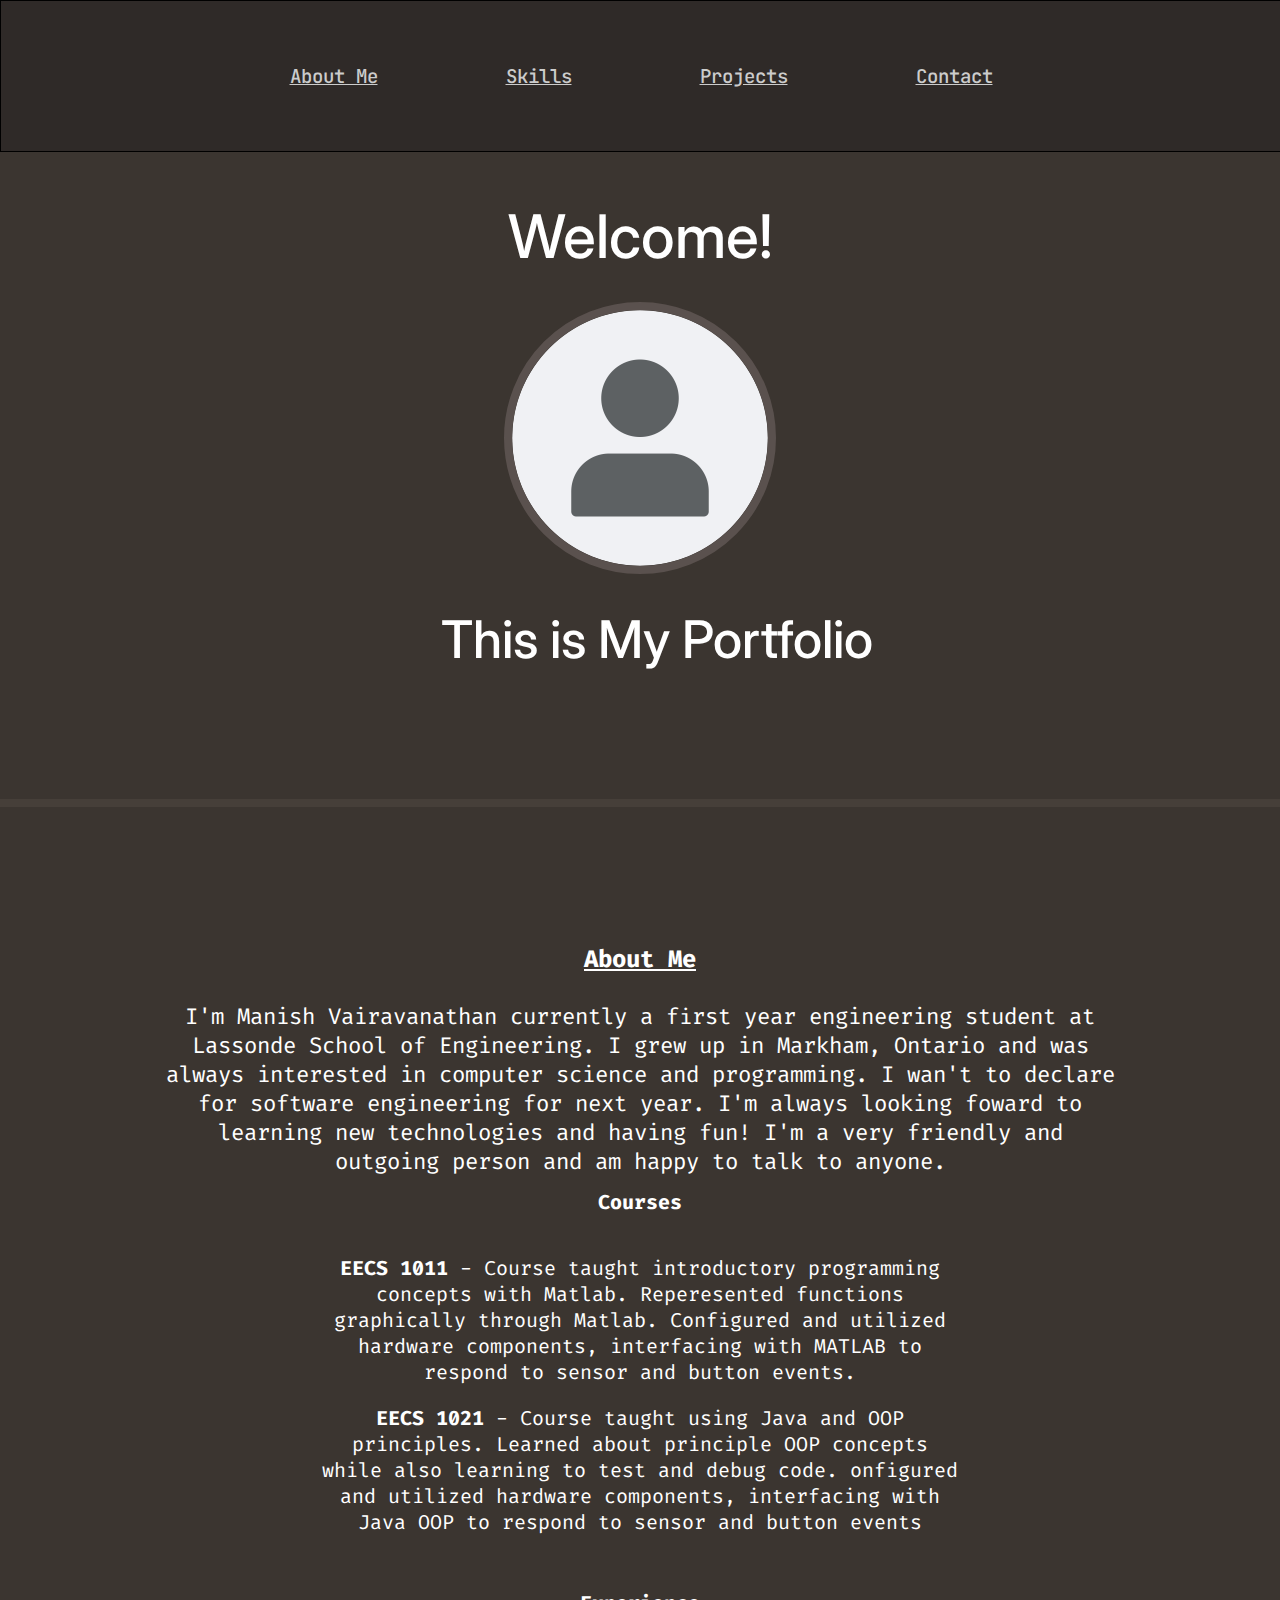
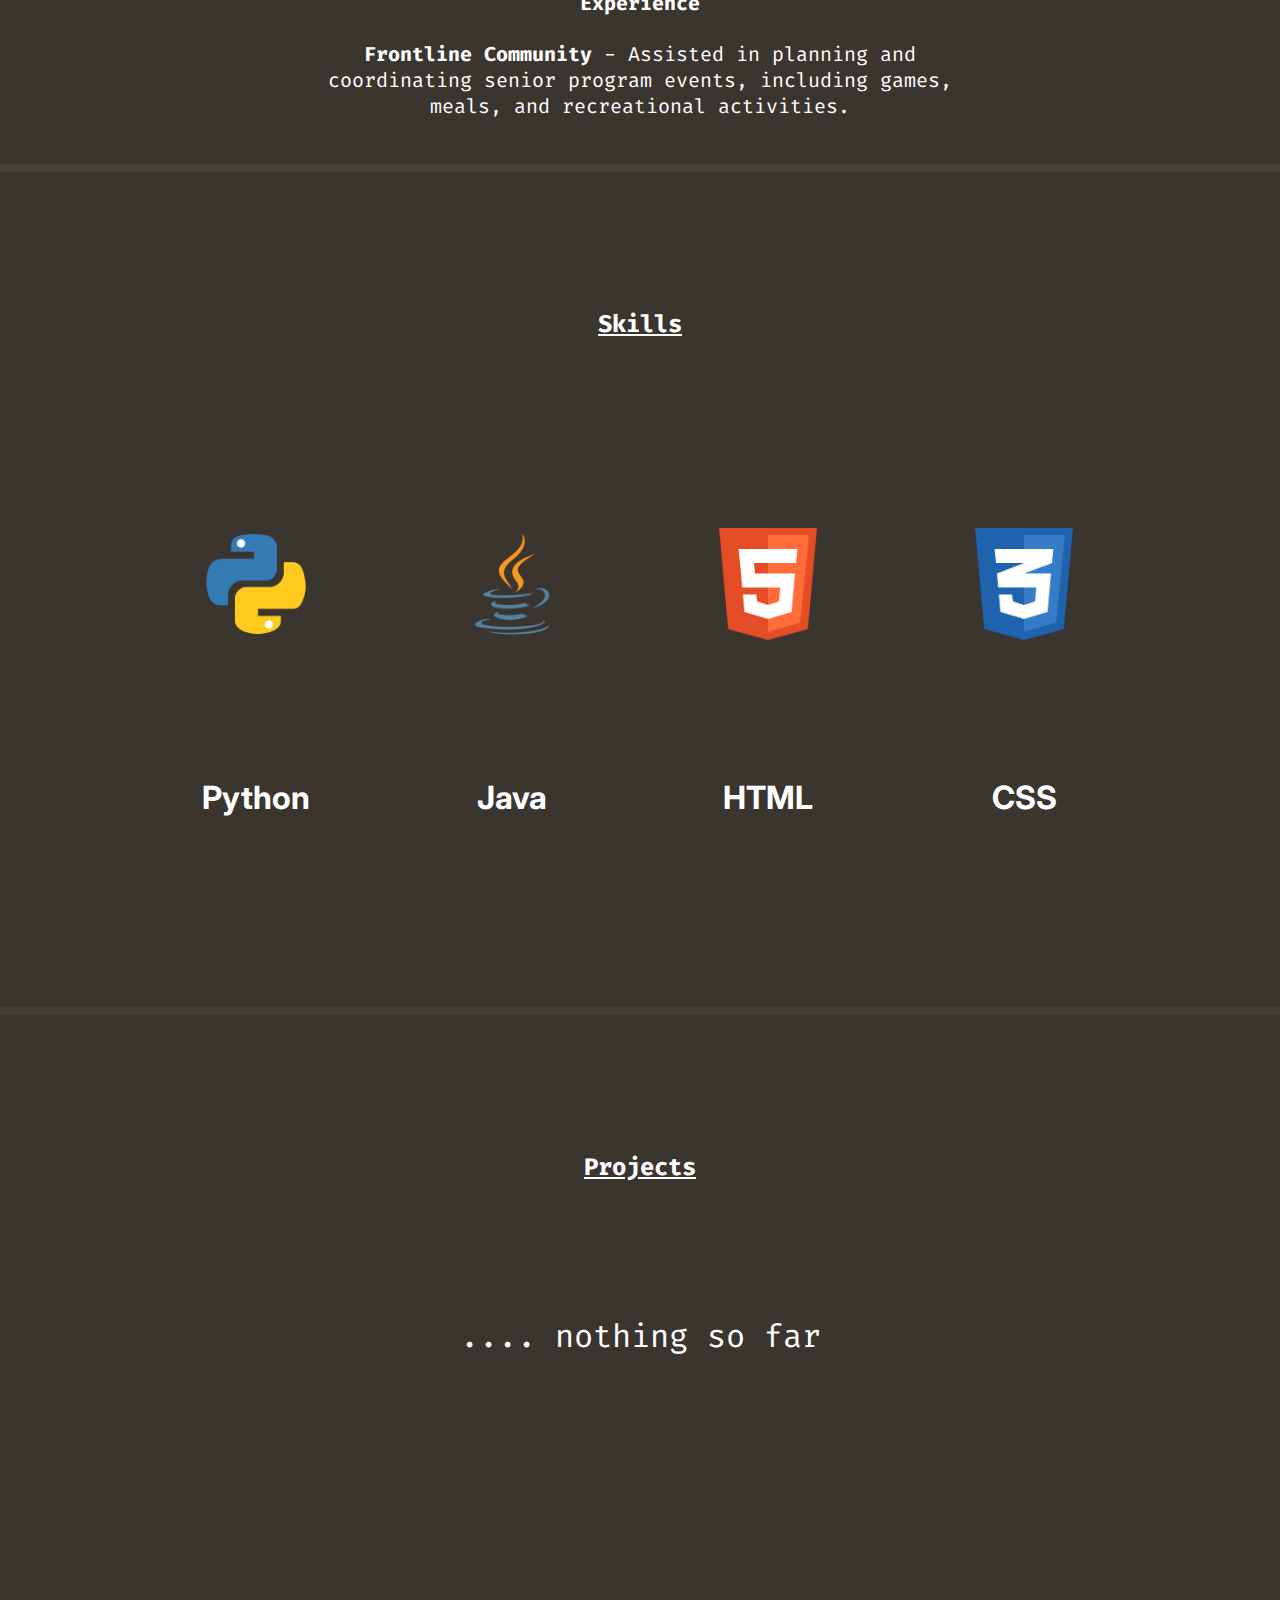
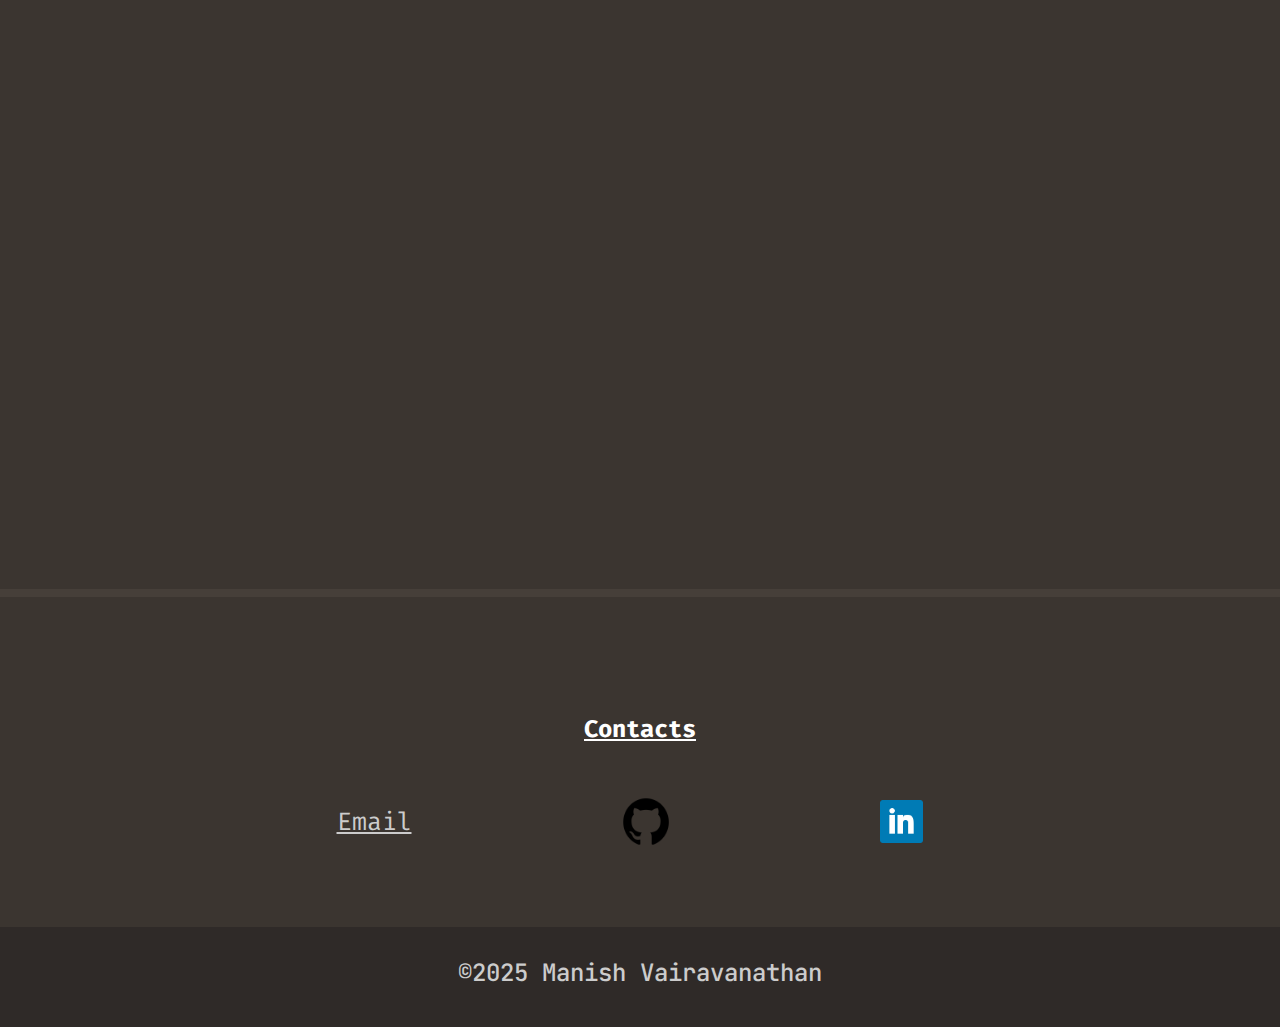
<file: index.html>
<!DOCTYPE html>
<html lang = "en">
    <head>
        <meta charset="UTF-8">
        <meta name="author" content="Manish Vairavanathan">
        <meta name="description" content = "Hi, I'm Manish Vairavanathan. This page is about me">
        <title>My portfolio</title>
        <link rel = "icon" href = "desktop.png" type = "image/x-icon">
         <link rel = "stylesheet" href = "main.css" type="text/css"> 
         <link href="https://fonts.googleapis.com/css2?family=Montserrat:wght@400;700&family=Open+Sans:wght@400;600&display=swap" rel="stylesheet">
         <link href="https://fonts.googleapis.com/css2?family=Roboto+Condensed:wght@300;400;700&display=swap" rel="stylesheet">
         <link href="https://fonts.googleapis.com/css2?family=JetBrains+Mono:wght@400;500;700&display=swap" rel="stylesheet">
         <link href="https://fonts.googleapis.com/css2?family=Inter:wght@400;500;600;700&display=swap" rel = "stylesheet">
         <link href="https://fonts.googleapis.com/css2?family=Fira+Code&display=swap" rel = "stylesheet">

    </head>

<section class = "intro">
<body>
    <nav class="header">
        <a href="#about">About Me</a>
        <a href="#skills">Skills</a>
        <a href="#projects">Projects</a>
        <a href="#contact">Contact</a>
    </nav>
    <header class="title">Welcome!</header>
    <img src = "prof.png" alt = "My Image" class = "picture1">
    <header class = "bottom"> This is My Portfolio</header>  

    
    
</section>
    
    <hr class = "hr1" id = "about">

    <section class = "aboutme" >
    <h1 class = "ptitle" > <u>About Me</u></h1>
    <p class = "p1"> I'm Manish Vairavanathan currently a first year engineering student at Lassonde School of Engineering. I grew up in Markham, Ontario and was always interested in computer science and programming. I wan't to declare for software engineering for next year. I'm always looking foward to learning new technologies and having fun! I'm a very friendly and outgoing person and am happy to talk to anyone.  </p>
    <h2 class = "courses">Courses</h2>

    <article class = "course" >
    <p> <b>EECS 1011</b> - Course taught introductory programming concepts with Matlab. 
        Reperesented functions graphically through Matlab. Configured and utilized hardware components, interfacing with MATLAB to respond to sensor and button events.</p>
    </article>

    <article class = "course">
        <p><b>EECS 1021</b> - Course taught using Java and OOP principles. Learned about principle OOP concepts while also learning to test and debug code.
            onfigured and utilized hardware components, interfacing with Java OOP to respond to sensor and button events

        </p>
    </article>

    <h2 class="experience">Experience</h2>

    <article class = "experiences">
    <p><b>Frontline Community</b> - Assisted in planning and coordinating senior program events, including games, meals, and recreational activities. </p>
     </article>

    </section>

    <hr class = "hr2" id = "skills">

    <section class = "skills"> 

    <h1 class = "skills-title" ><u>Skills</u></h1>

    <div class = container>
        <div>
        <img src = "python.png" alt = "python">
        <h3>Python</h3>
        </div>
        <div>
        <img src = "java.png" alt = "java" >
        <h3>Java</h3>
        </div>
        <div>
        <img src = "html.png" alt = "html" >
        <h3>HTML</h3>
        </div>
        <div>
        <img src = "css.png" alt = "css">
        <h3>CSS</h3>
        </div>
    </div>
    </section>

        <hr class = "hr3" id = "projects"> 

    <section class = "projects">

        <h1 class="projects-title"><u>Projects</u></h1>
        <p>.... nothing so far</p>
        

    </section>

    

    <hr class = "hr4" id = "contact"> 

    <section class = "contact">
        <h1 class="contacts-title"><u>Contacts</u></h1>
        

        <div class = "container2">
            <a href = "mailto:@shotgunfanboy@gmail.com" alt = "my mail" target= "_blank" class = "email" >Email</a>
            <a href = "https://github.com/Manish20060829" alt = "github" target= "_blank" ><img src = "github.png" alt = "github" class = "github"> </img></a>
            <a  href = "https://www.linkedin.com/in/manish-vairavanathan-07206321b/" target= "_blank" ><img src  = "linkedin.png" alt = "linkedin" class = "linkedin" > </img></a>

        </div>

    </section>

    <footer>
        <h2> &copy;2025 Manish Vairavanathan</h2>
    </footer>



    





</body>
</file>
<file: main.css>
html{
    overscroll-behavior: none;
    margin: 0;
    padding: 0;
    

}

body{
    overscroll-behavior: none;
    background-color: #3b3530;
    margin: 0;
    padding: 0;
    width: 100%;
    overflow-x: hidden;
    
}



.header{
    width: 100%;
    height: 150px;
    border: 1px solid;
    position: fixed;
    top: 0;
    left: 0;
    display: flex;
    background-color: #2F2A28;
    justify-content: center; 
    align-items: center;    
    font-family: 'JetBrains Mono', monospace; font-weight: 500;
    z-index: 2;

    }
    
a {
color:  #ccc;
font-size: 1.19rem;
margin: 5%;
transition: 0.5s

}

a:hover{
    color: white;
}

.title{
    position: relative;
    top: 200px;
    text-align: center;
    font-size: 3.75rem;
    font-family: 'Inter', sans-serif; font-weight: 500;
    color: white;


}

.picture1 {
    position: relative; 
    height: 20%;
    width: 20%;
    top: 230px;
    left: 50%;
    transform: translateX(-50%);
    border-radius: 100%; 
    border: 8px solid #5A514E; 
    object-fit: cover; 
    background-color: transparent;

}

.bottom{
    position: relative;
    top: 260px;
    text-align: center;
    left: 17px;
    color: white;
    font-family: 'Inter', sans-serif; 
    font-weight: 500;
    font-size: 3.25rem; 

}

.ptitle{
    position: relative;
    text-align: center;
    color: white;
    font-family: 'Fira Code', 'monospace';
    font-size: 1.5rem;
    top: 500px;
    
    
    
}

.p1{
    color: white;
    position: relative;
    height: 20%;
    text-align: center;
    width: 75%;
    top: 505px;
    font-size: 1.4rem;
    left: 50%;
    transform: translateX(-50%);
    font-family: 'Fira Code', 'monospace'
}





.hr1{
    position: relative;
    top: 380px;
    border: 0.25rem solid #463f39;
    
    
}

.hr2{
    position: relative;
    top: 580px;
    border: 0.25rem solid #463f39;
    
    
    
    
}

.hr3{
    position: relative;
    top: 980px;
    border: 0.25rem solid #463f39;

    


}

.hr4{
    position: relative;
    top: 2000px;
    border: 0.25rem solid #463f39;
  
}

.courses{
    color: white;
    position: relative;
    text-align: center;
    top: 495px;
    font-size: 1.25rem;
    font-family: 'Fira Code', 'monospace';


}

.course{
    color: white;
    position: relative;
    text-align: center;
    top: 515px;
    font-size: 1.25rem;
    width: 50%;
    height: 50%;
    left: 50%;
    transform: translateX(-50%);
    font-family: 'Fira Code', 'monospace';

}

.experience{
    position: relative;
    text-align: center;
    color: white;
    font-family: 'Fira Code', 'monospace';
    font-size: 1.25rem;
    top: 550px; 
}

.experiences{
    color: white;
    position: relative;
    text-align: center;
    top: 555px;
    font-size: 1.25rem;
    width: 50%;
    height: 15%;
    left: 50%;
    transform: translateX(-50%);
    font-family: 'Fira Code', 'monospace';

    
}



.skills-title{
    color: white;
    position: relative;
    top: 700px;
    text-align: center;
    font-family: "Fira Code", 'monospace';
    font-size: 1.5rem; 
}

.container{
    display: flex;
    flex-direction: row;
    flex-wrap: wrap;
    position: relative;
    top: 800px;
    justify-content: center; 

}

.container img{
    height: 7rem;
    width: 7rem;
    margin: 4.5rem 4.5rem;
    transition: 0.5s;   
}

.container div{
    transition: 0.5s;
}


.container div:hover{
    transform: translateY(-20%);

}



.container h3{
    position: relative;
    top: 30px;
    text-align: center;
    color: white;
    font-family: "Inter", "sans-serif";
    font-size: 2.0rem;
    
    
}

.projects-title{
    position: relative;
    top: 1100px;
    text-align: center;
    color: white;
    font-family: "Fira Code", 'monospace';
    font-size: 1.5rem; 

}

.contacts-title{
    position: relative;
    top: 2100px;
    text-align: center;
    color: white;
    font-family: "Fira Code", 'monospace';
    font-size: 1.5rem; 
    
}

.email{
    position:relative;
    color:#ccc;
    top: 30px;
    text-align: center;
    font-family: "Fira Code", 'monospace';
    font-size: 1.5625rem;
    
    
    

}



.mail:hover{
    color: white;
    
}

.container2{
    display: flex;
    flex-direction: row;
    position: relative;
    top: 2050px;
    justify-content: center;
    margin-bottom: 5 rem;
    gap: 80px;
    right:10px;

}


.github{
    position: relative;
    top: 20px;
    height: 3.3rem;
    width: 3.3rem;
    


}

.linkedin{
    position: relative;
    top: 25px;
    height: 2.7rem;
    width: 2.7rem;

}


.container2 a{
    transition: transform 0.3s;
}

.container2 a:hover{
    transform: scale(1.2);

}

footer{
    background-color:#2F2A28;
    position: relative;
    top:2000px;
    width: 100%;
    width: 100vw;
    height:100px;
    max-width: 100%;
    margin-top: 5rem;
}

footer h2{
    color: #ccc;
    background-color: #2F2A28;
    text-align: center;
    position: relative;
    top: 30px;
    font-family: 'JetBrains Mono', monospace; font-weight: 500;

}

.projects p{
    position: relative;
    top: 1200px;
    text-align: center;
    color: white;
    font-family: "Fira Code", 'monospace';
    font-size: 2.00rem; 

}

@media (max-width: 600px){


    .title{
        position: relative;
        top: 200px;
        text-align: center;
        font-size: 1.25rem;
        font-family: 'Inter', sans-serif; font-weight: 500;
        color: white;
    
    
    }
    
    .picture1 {
        position: relative; 
        height: 20%;
        width: 20%;
        top: 230px;
        left: 50%;
        transform: translateX(-50%);
        border-radius: 100%; 
        border: 4px solid #5A514E; 
        object-fit: cover; 
        background-color: transparent;
    
    }
    
    
    .bottom{
        position: relative;
        top: 260px;
        text-align: center;
        color: white;
        font-family: 'Inter', sans-serif; 
        font-weight: 500;
        font-size: 1.25rem; 
        left: 9px;
    
    }

    a {
    color:  #ccc;
    font-size: 0.6rem;
    transition: 0.5s
    }

    .ptitle{
        position: relative;
        text-align: center;
        color: white;
        font-family: 'Fira Code', 'monospace';
        font-size: 0.75rem;
        top: 500px; 
        
    }

    .p1{
        color: white;
        position: relative;
        height: 20%;
        text-align: center;
        width: 75%;
        top: 505px;
        font-size: 0.7rem;
        left: 50%;
        transform: translateX(-50%);
        font-family: 'Fira Code', 'monospace'
    }

    .courses{
        color: white;
        position: relative;
        text-align: center;
        top: 515px;
        font-size: 0.55rem;
        font-family: 'Fira Code', 'monospace';
    
    
    }

    .course{
        color: white;
        position: relative;
        text-align: center;
        top: 515px;
        font-size: 0.55rem;
        width: 50%;
        height: 50%;
        left: 50%;
        transform: translateX(-50%);
        font-family: 'Fira Code', 'monospace';
    
    }

    .experience{
        position: relative;
        text-align: center;
        color: white;
        font-family: 'Fira Code', 'monospace';
        font-size: 0.55rem;
        top: 520px; 
    }
    
    .experiences{
        color: white;
        position: relative;
        text-align: center;
        top: 525px;
        font-size: 0.55rem;
        width: 50%;
        height: 15%;
        left: 50%;
        transform: translateX(-50%);
        font-family: 'Fira Code', 'monospace';
    
        
    }

    .hr1{
        position: relative;
        top: 340px;
        border: 0.12rem solid #463f39;
        
        
    }

    .skills-title{
        color: white;
        position: relative;
        top: 700px;
        text-align: center;
        font-family: "Fira Code", 'monospace';
        font-size: 0.55rem; 
    }

    .hr2{
        position: relative;
        top: 560px;
        border: 0.12rem solid #463f39; 
    }

    .hr3{
        position: relative;
        top: 950px;
        border: 0.12rem solid #463f39;
    
        
    
    
    }

    .hr4{
        position: relative;
        top: 1980px;
        border: 0.12rem solid #463f39;
      
    }

    .container img{
        height: 4.5rem;
        width: 4.5rem;
        margin: 5.5rem 5.5rem;
        transition: 0.5s;
        
    }

    .projects-title{
        position: relative;
        top: 1100px;
        text-align: center;
        color: white;
        font-family: "Fira Code", 'monospace';
        font-size: 0.55rem; 
    
    }

    .projects p{
        position: relative;
        top: 1200px;
        text-align: center;
        color: white;
        font-family: "Fira Code", 'monospace';
        font-size: 0.75rem; 
    
    }

    .contacts-title{
        position: relative;
        top: 2050px;
        text-align: center;
        color: white;
        font-family: "Fira Code", 'monospace';
        font-size: 0.75rem; 
      
    
    }

    .email{
        position:relative;
        color:#ccc;
        top: 30px;
        text-align: center;
        font-family: "Fira Code", 'monospace';
        font-size: 0.5625rem;
    
    }
    
    
    
    .mail:hover{
        color: white;
        
    }
    
    .container2{
        display: flex;
        flex-direction: row;
        position: relative;
        top: 2050px;
        justify-content: center;
        margin-bottom: 5 rem;
        gap: 40px;
        left: 0px;
    
    }
    
    
    
    
    
    .github{
        position: relative;
        top: 25px;
        height: 1.45rem;
        width: 1.45rem;
        
    
    
    }
    
    .linkedin{
        position: relative;
        top: 25px;
        height: 1.35rem;
        width: 1.35rem;
    
    }

    footer h2{
        color: #ccc;
        background-color: #2F2A28;
        text-align: center;
        position: relative;
        top: 30px;
        font-family: 'JetBrains Mono', monospace; font-weight: 500;
        font-size: 0.75rem;
    
    }

}

@media (max-width: 495.5px){ 

    .container div:hover{
        transform: translateY(0%);
    
    }




}
</file>
